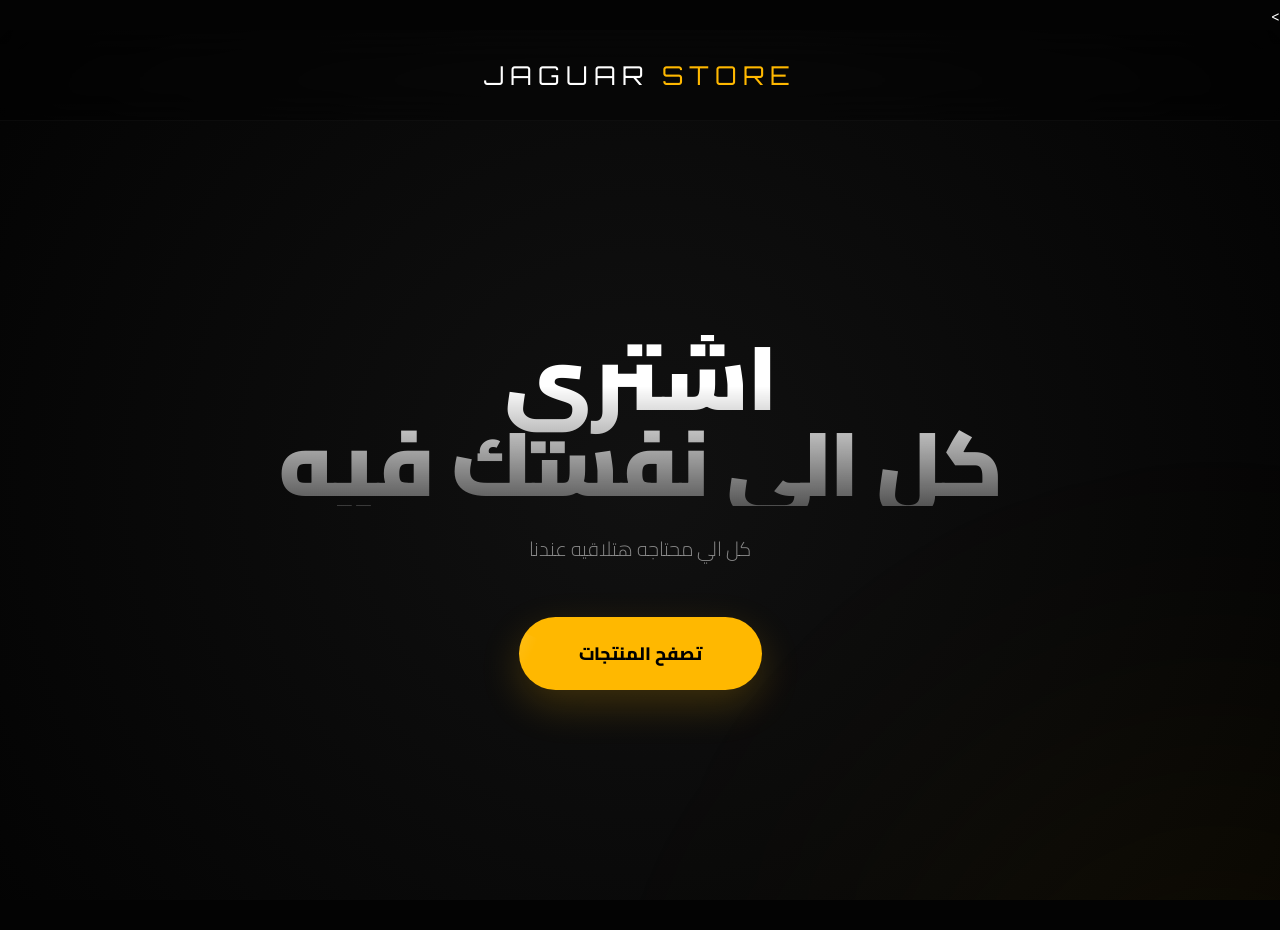
<file: index.html>
<!DOCTYPE html>
<html lang="ar" dir="rtl">
<head>
    <meta charset="UTF-8">
    <meta name="viewport" content="width=device-width, initial-scale=1.0">
    <title>JAGUAR Store</title>
    <link href="https://fonts.googleapis.com/css2?family=Cairo:wght@400;700;900&family=Orbitron:wght@700&display=swap" rel="stylesheet">
    <link rel="stylesheet" href="style.css">
    <meta name="viewport" content="width=device-width, initial-scale=1.0">>
</head>
<body>

    <section class="hero">
        <div class="glow-bg"></div>

        <nav class="navbar">
            <div class="logo">JAGUAR <span>STORE</span></div>
        </nav>

        <div class="content-wrapper">
            <h1 class="main-title">  اشتري <br><span>كل الي نفسك فيه </span></h1>
            <p class="description">كل الي محتاجه هتلاقيه عندنا</p>
            <div class="button-group">
                <a href="products.html" class="btn-primary" id="browse-btn">تصفح المنتجات</a>
            </div>
        </div>
    </section>

</body>
</html>
</file>
<file: style.css>
/* 1. التأسيس - منع السكرول وتثبيت اللون */
html {
    background-color: #030303;
    overflow: hidden; /* منع السكرول تماماً للفخامة */
}

body {
    width: 100%;
    height: 100vh;
    margin: 0;
    padding: 0;
    overflow: hidden;
    background-color: #030303;
    color: #fff;
    font-family: 'Cairo', sans-serif;
    -webkit-font-smoothing: antialiased; /* لجعل الخطوط أنعم */
}

/* --- ترسانة الأنيميشن فائقة النعومة (Ultra-Smooth) --- */

/* أنيميشن الدخول الشامل (Universal Reveal Up) */
/* يبدأ من الأسفل، شفاف، ومضغوط قليلاً، ثم يستقر بنعومة */
@keyframes revealUp {
    0% { 
        opacity: 0; 
        transform: translateY(40px) scale(0.95); /* يبدأ من أسفل ومضغوط */
        filter: blur(10px); /* تأثير ضبابي للدخول الساحر */
    }
    100% { 
        opacity: 1; 
        transform: translateY(0) scale(1); 
        filter: blur(0); 
    }
}

/* أنيميشن حركة اللوجو المستمرة بعد الدخول (Floating & Glow) */
@keyframes logoPulse {
    0%, 100% { transform: translateY(0) rotate(0deg); filter: drop-shadow(0 0 5px rgba(255,184,0,0.2)); }
    50% { transform: translateY(-5px) rotate(1deg); filter: drop-shadow(0 0 15px rgba(255,184,0,0.5)); }
}

/* أنيميشن الخلفية (بطيء جداً لراحة العين) */
@keyframes auroraSoft {
    0% { transform: translate(-50%, -50%) rotate(0deg) scale(1); }
    50% { transform: translate(-48%, -52%) rotate(90deg) scale(1.1); }
    100% { transform: translate(-50%, -50%) rotate(360deg) scale(1); }
}

/* أنيميشن المحتوى (تنفس فيزيائي) */
@keyframes physicalFloat {
    0%, 100% { transform: translateY(0) translateZ(0); }
    50% { transform: translateY(-15px) translateZ(20px); }
}

/* --- الهيكل الرئيسي --- */

.hero {
    height: 100vh;
    display: flex;
    justify-content: center;
    align-items: center;
    position: relative;
    background: radial-gradient(circle at center, #111 0%, #030303 100%);
    overflow: hidden;
    perspective: 1200px; /* لإعطاء بعد تالت للمحتوى */
}

.glow-bg {
    position: absolute;
    top: 50%;
    left: 50%;
    width: 90vw;
    height: 90vw;
    background: radial-gradient(circle, rgba(255,184,0,0.06) 0%, transparent 65%);
    filter: blur(120px);
    z-index: 1;
    animation: auroraSoft 25s linear infinite; /* بطيء جداً ليحاكي السحاب */
    pointer-events: none;
}

/* --- الناف بار واللوجو --- */
.navbar {
    position: fixed;
    top: 0;
    width: 100%;
    height: 90px;
    z-index: 100;
    display: flex;
    justify-content: center;
    align-items: center;
    backdrop-filter: blur(20px);
    -webkit-backdrop-filter: blur(20px);
    background: rgba(3, 3, 3, 0.3);
    border-bottom: 1px solid rgba(255, 255, 255, 0.03);
}

.logo {
    font-family: 'Orbitron', sans-serif;
    font-size: 26px;
    letter-spacing: 6px;
    text-transform: uppercase;
    cursor: pointer;
    transition: letter-spacing 0.5s ease;
    
    /* أنيميشن الدخول: العنصر الأول ( Delay: 0s ) */
    /* منحنى Cubic Bezier فائق النعومة للحركة */
    animation: 
        revealUp 1.8s cubic-bezier(0.19, 1, 0.22, 1) forwards,
        logoPulse 5s ease-in-out infinite 1.8s; /* يبدأ النبض بعد انتهاء الدخول */
}

.logo:hover {
    letter-spacing: 12px;
    color: #FFB800;
}

.logo span {
    color: #FFB800;
}

/* --- الحاوية الرئيسية للمحتوى (Main Content) --- */
.content-wrapper {
    text-align: center;
    z-index: 5;
    max-width: 950px;
    padding: 0 20px;
    /* أنيميشن الطفو المستمر فقط (أنيميشن الدخول تم نقله للعناصر بالداخل) */
    animation: physicalFloat 8s ease-in-out infinite;
}

/* تخصيص أنيميشن الدخول للعناصر الداخلية (The Stagger Effect) */

.main-title,
.description,
.btn-primary {
    opacity: 0; /* نخفيهم في البداية */
    /* نطبق نفس أنيميشن الدخول ونفس المنحنى النعم */
    animation-name: revealUp;
    animation-duration: 2s; /* مدة طويلة لنعومة أكثر */
    animation-timing-function: cubic-bezier(0.19, 1, 0.22, 1);
    animation-fill-mode: forwards; /* يحافظ على الحالة النهائية للأنيميشن */
}

/* توزيع الوقت (Delay) - هنا السحر */

.main-title {
    /* العنصر الثاني ( Delay: 0.3s ) */
    animation-delay: 0.3s;
    
    font-size: clamp(45px, 12vw, 90px);
    font-weight: 900;
    line-height: 0.95;
    margin-bottom: 25px;
    letter-spacing: -2px;
    background: linear-gradient(180deg, #fff 30%, rgba(255,255,255,0.3) 100%);
    -webkit-background-clip: text;
    -webkit-text-fill-color: transparent;
}

.description {
    /* العنصر الثالث ( Delay: 0.6s ) */
    animation-delay: 0.6s;
    
    font-size: clamp(16px, 4vw, 20px);
    color: rgba(255,255,255,0.5);
    max-width: 600px;
    margin: 0 auto 50px;
    line-height: 1.8;
    font-weight: 300;
}

/* --- الزرار (The Premium Button) --- */
.btn-primary {
    /* العنصر الرابع الأخير ( Delay: 0.9s ) */
    animation-delay: 0.9s;
    
    display: inline-block;
    background: #FFB800;
    color: #000;
    padding: 20px 60px;
    border-radius: 100px;
    font-size: 18px;
    font-weight: 800;
    text-decoration: none;
    position: relative;
    overflow: hidden;
    /* transition: 0.6scubic-bezier(0.16, 1, 0.3, 1) cubic-bezier(0.19, 1, 0.22, 1);  للهوفر */
    box-shadow: 0 15px 40px rgba(255,184,0,0.2);
}

/* تعديل الـ transition في الهوفر ليتناسب مع النعومة الجديدة */
.btn-primary {
    transition: transform 0.6s cubic-bezier(0.19, 1, 0.22, 1), background-color 0.6s ease, box-shadow 0.6s ease;
}

.btn-primary:hover {
    transform: scale(1.1) translateY(-8px);
    background: #fff;
    box-shadow: 0 25px 50px rgba(255,184,0,0.4);
}

/* تأثير لمعة انسيابية جداً */
.btn-primary::after {
    content: '';
    position: absolute;
    top: -50%;
    left: -100%;
    width: 100%;
    height: 200%;
    background: linear-gradient(90deg, transparent, rgba(255,255,255,0.5), transparent);
    transform: rotate(25deg);
    transition: 0.8s;
}

.btn-primary:hover::after {
    left: 150%;
}
</file>
